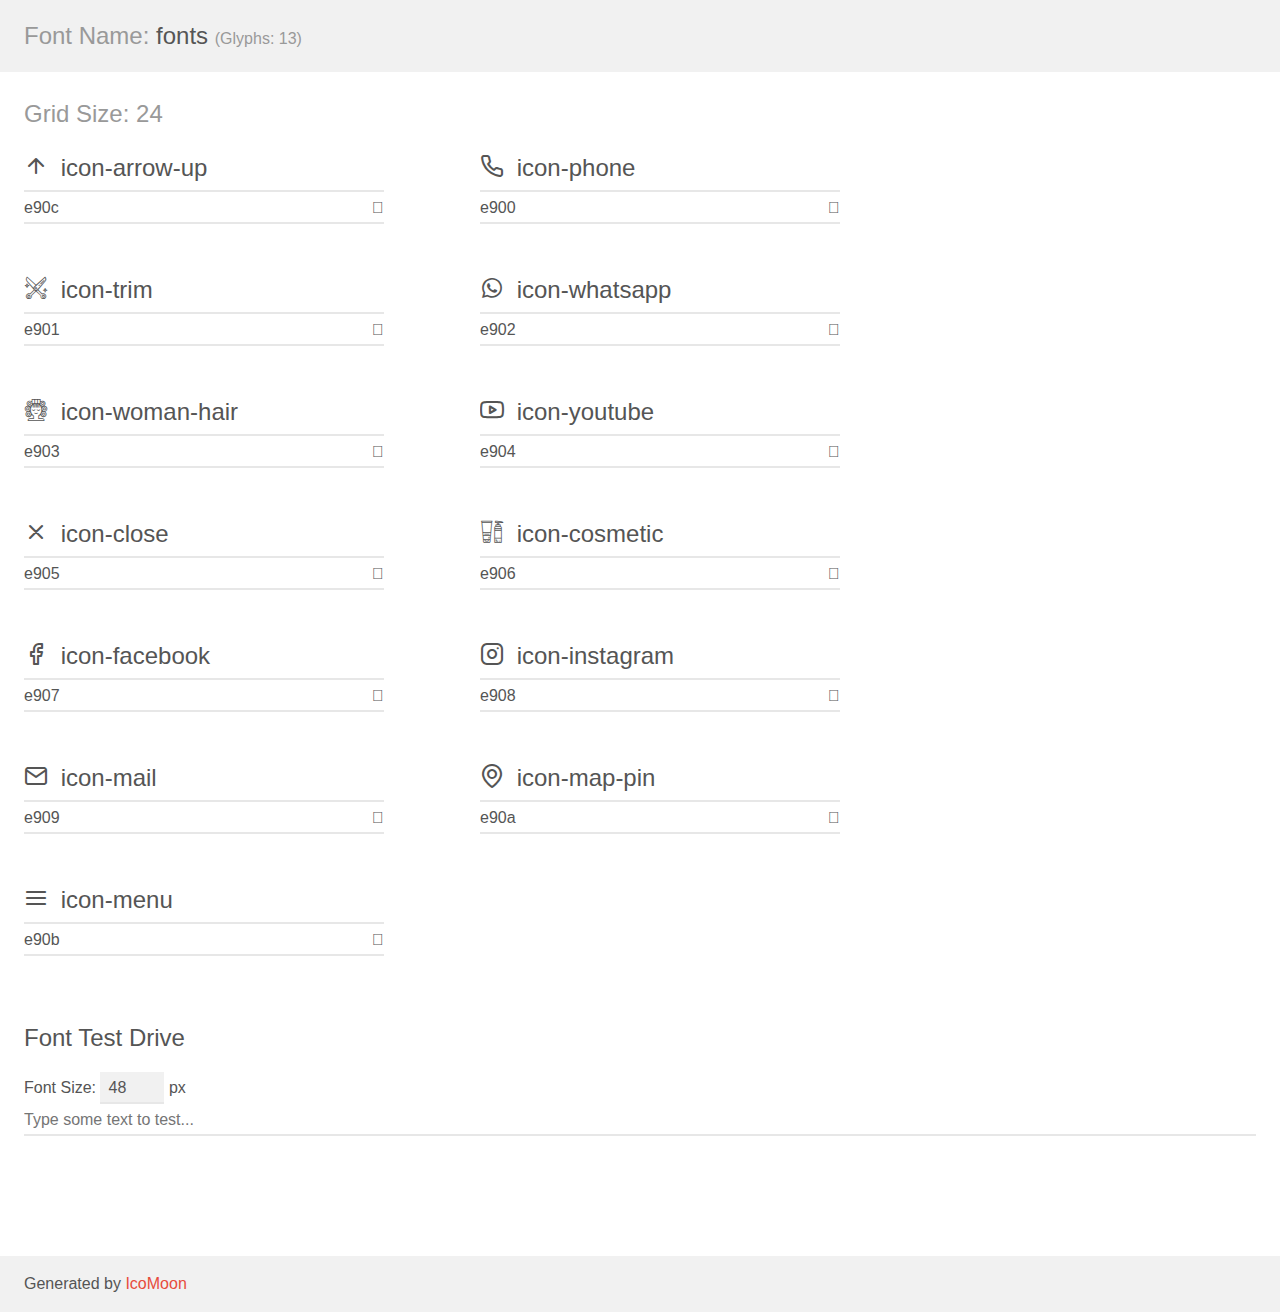
<file: assets/fonts/demo.html>
<!doctype html>
<html>
<head>
    <meta charset="utf-8">
    <title>IcoMoon Demo</title>
    <meta name="description" content="An Icon Font Generated By IcoMoon.io">
    <meta name="viewport" content="width=device-width, initial-scale=1">
    <link rel="stylesheet" href="demo-files/demo.css">
    <link rel="stylesheet" href="style.css"></head>
<body>
    <div class="bgc1 clearfix">
        <h1 class="mhmm mvm"><span class="fgc1">Font Name:</span> fonts <small class="fgc1">(Glyphs:&nbsp;13)</small></h1>
    </div>
    <div class="clearfix mhl ptl">
        <h1 class="mvm mtn fgc1">Grid Size: 24</h1>
        <div class="glyph fs1">
            <div class="clearfix bshadow0 pbs">
                <span class="icon-arrow-up"></span>
                <span class="mls"> icon-arrow-up</span>
            </div>
            <fieldset class="fs0 size1of1 clearfix hidden-false">
                <input type="text" readonly value="e90c" class="unit size1of2" />
                <input type="text" maxlength="1" readonly value="&#xe90c;" class="unitRight size1of2 talign-right" />
            </fieldset>
            <div class="fs0 bshadow0 clearfix hidden-true">
                <span class="unit pvs fgc1">liga: </span>
                <input type="text" readonly value="" class="liga unitRight" />
            </div>
        </div>
        <div class="glyph fs1">
            <div class="clearfix bshadow0 pbs">
                <span class="icon-phone"></span>
                <span class="mls"> icon-phone</span>
            </div>
            <fieldset class="fs0 size1of1 clearfix hidden-false">
                <input type="text" readonly value="e900" class="unit size1of2" />
                <input type="text" maxlength="1" readonly value="&#xe900;" class="unitRight size1of2 talign-right" />
            </fieldset>
            <div class="fs0 bshadow0 clearfix hidden-true">
                <span class="unit pvs fgc1">liga: </span>
                <input type="text" readonly value="" class="liga unitRight" />
            </div>
        </div>
        <div class="glyph fs1">
            <div class="clearfix bshadow0 pbs">
                <span class="icon-trim"></span>
                <span class="mls"> icon-trim</span>
            </div>
            <fieldset class="fs0 size1of1 clearfix hidden-false">
                <input type="text" readonly value="e901" class="unit size1of2" />
                <input type="text" maxlength="1" readonly value="&#xe901;" class="unitRight size1of2 talign-right" />
            </fieldset>
            <div class="fs0 bshadow0 clearfix hidden-true">
                <span class="unit pvs fgc1">liga: </span>
                <input type="text" readonly value="" class="liga unitRight" />
            </div>
        </div>
        <div class="glyph fs1">
            <div class="clearfix bshadow0 pbs">
                <span class="icon-whatsapp"></span>
                <span class="mls"> icon-whatsapp</span>
            </div>
            <fieldset class="fs0 size1of1 clearfix hidden-false">
                <input type="text" readonly value="e902" class="unit size1of2" />
                <input type="text" maxlength="1" readonly value="&#xe902;" class="unitRight size1of2 talign-right" />
            </fieldset>
            <div class="fs0 bshadow0 clearfix hidden-true">
                <span class="unit pvs fgc1">liga: </span>
                <input type="text" readonly value="" class="liga unitRight" />
            </div>
        </div>
        <div class="glyph fs1">
            <div class="clearfix bshadow0 pbs">
                <span class="icon-woman-hair"></span>
                <span class="mls"> icon-woman-hair</span>
            </div>
            <fieldset class="fs0 size1of1 clearfix hidden-false">
                <input type="text" readonly value="e903" class="unit size1of2" />
                <input type="text" maxlength="1" readonly value="&#xe903;" class="unitRight size1of2 talign-right" />
            </fieldset>
            <div class="fs0 bshadow0 clearfix hidden-true">
                <span class="unit pvs fgc1">liga: </span>
                <input type="text" readonly value="" class="liga unitRight" />
            </div>
        </div>
        <div class="glyph fs1">
            <div class="clearfix bshadow0 pbs">
                <span class="icon-youtube"></span>
                <span class="mls"> icon-youtube</span>
            </div>
            <fieldset class="fs0 size1of1 clearfix hidden-false">
                <input type="text" readonly value="e904" class="unit size1of2" />
                <input type="text" maxlength="1" readonly value="&#xe904;" class="unitRight size1of2 talign-right" />
            </fieldset>
            <div class="fs0 bshadow0 clearfix hidden-true">
                <span class="unit pvs fgc1">liga: </span>
                <input type="text" readonly value="" class="liga unitRight" />
            </div>
        </div>
        <div class="glyph fs1">
            <div class="clearfix bshadow0 pbs">
                <span class="icon-close"></span>
                <span class="mls"> icon-close</span>
            </div>
            <fieldset class="fs0 size1of1 clearfix hidden-false">
                <input type="text" readonly value="e905" class="unit size1of2" />
                <input type="text" maxlength="1" readonly value="&#xe905;" class="unitRight size1of2 talign-right" />
            </fieldset>
            <div class="fs0 bshadow0 clearfix hidden-true">
                <span class="unit pvs fgc1">liga: </span>
                <input type="text" readonly value="" class="liga unitRight" />
            </div>
        </div>
        <div class="glyph fs1">
            <div class="clearfix bshadow0 pbs">
                <span class="icon-cosmetic"></span>
                <span class="mls"> icon-cosmetic</span>
            </div>
            <fieldset class="fs0 size1of1 clearfix hidden-false">
                <input type="text" readonly value="e906" class="unit size1of2" />
                <input type="text" maxlength="1" readonly value="&#xe906;" class="unitRight size1of2 talign-right" />
            </fieldset>
            <div class="fs0 bshadow0 clearfix hidden-true">
                <span class="unit pvs fgc1">liga: </span>
                <input type="text" readonly value="" class="liga unitRight" />
            </div>
        </div>
        <div class="glyph fs1">
            <div class="clearfix bshadow0 pbs">
                <span class="icon-facebook"></span>
                <span class="mls"> icon-facebook</span>
            </div>
            <fieldset class="fs0 size1of1 clearfix hidden-false">
                <input type="text" readonly value="e907" class="unit size1of2" />
                <input type="text" maxlength="1" readonly value="&#xe907;" class="unitRight size1of2 talign-right" />
            </fieldset>
            <div class="fs0 bshadow0 clearfix hidden-true">
                <span class="unit pvs fgc1">liga: </span>
                <input type="text" readonly value="" class="liga unitRight" />
            </div>
        </div>
        <div class="glyph fs1">
            <div class="clearfix bshadow0 pbs">
                <span class="icon-instagram"></span>
                <span class="mls"> icon-instagram</span>
            </div>
            <fieldset class="fs0 size1of1 clearfix hidden-false">
                <input type="text" readonly value="e908" class="unit size1of2" />
                <input type="text" maxlength="1" readonly value="&#xe908;" class="unitRight size1of2 talign-right" />
            </fieldset>
            <div class="fs0 bshadow0 clearfix hidden-true">
                <span class="unit pvs fgc1">liga: </span>
                <input type="text" readonly value="" class="liga unitRight" />
            </div>
        </div>
        <div class="glyph fs1">
            <div class="clearfix bshadow0 pbs">
                <span class="icon-mail"></span>
                <span class="mls"> icon-mail</span>
            </div>
            <fieldset class="fs0 size1of1 clearfix hidden-false">
                <input type="text" readonly value="e909" class="unit size1of2" />
                <input type="text" maxlength="1" readonly value="&#xe909;" class="unitRight size1of2 talign-right" />
            </fieldset>
            <div class="fs0 bshadow0 clearfix hidden-true">
                <span class="unit pvs fgc1">liga: </span>
                <input type="text" readonly value="" class="liga unitRight" />
            </div>
        </div>
        <div class="glyph fs1">
            <div class="clearfix bshadow0 pbs">
                <span class="icon-map-pin"></span>
                <span class="mls"> icon-map-pin</span>
            </div>
            <fieldset class="fs0 size1of1 clearfix hidden-false">
                <input type="text" readonly value="e90a" class="unit size1of2" />
                <input type="text" maxlength="1" readonly value="&#xe90a;" class="unitRight size1of2 talign-right" />
            </fieldset>
            <div class="fs0 bshadow0 clearfix hidden-true">
                <span class="unit pvs fgc1">liga: </span>
                <input type="text" readonly value="" class="liga unitRight" />
            </div>
        </div>
        <div class="glyph fs1">
            <div class="clearfix bshadow0 pbs">
                <span class="icon-menu"></span>
                <span class="mls"> icon-menu</span>
            </div>
            <fieldset class="fs0 size1of1 clearfix hidden-false">
                <input type="text" readonly value="e90b" class="unit size1of2" />
                <input type="text" maxlength="1" readonly value="&#xe90b;" class="unitRight size1of2 talign-right" />
            </fieldset>
            <div class="fs0 bshadow0 clearfix hidden-true">
                <span class="unit pvs fgc1">liga: </span>
                <input type="text" readonly value="" class="liga unitRight" />
            </div>
        </div>
    </div>

    <!--[if gt IE 8]><!-->
    <div class="mhl clearfix mbl">
        <h1>Font Test Drive</h1>
        <label>
            Font Size: <input id="fontSize" type="number" class="textbox0 mbm"
            min="8" value="48" />
            px
        </label>
        <input id="testText" type="text" class="phl size1of1 mvl"
        placeholder="Type some text to test..." value=""/>
        <div id="testDrive" class="icon-" style="font-family: fonts">&nbsp;
        </div>
    </div>
    <!--<![endif]-->
    <div class="bgc1 clearfix">
        <p class="mhl">Generated by <a href="https://icomoon.io/app">IcoMoon</a></p>
    </div>

    <script src="demo-files/demo.js"></script>
</body>
</html>
</file>
<file: assets/fonts/demo-files/demo.css>
body {
  padding: 0;
  margin: 0;
  font-family: sans-serif;
  font-size: 1em;
  line-height: 1.5;
  color: #555;
  background: #fff;
}
h1 {
  font-size: 1.5em;
  font-weight: normal;
}
small {
  font-size: .66666667em;
}
a {
  color: #e74c3c;
  text-decoration: none;
}
a:hover, a:focus {
  box-shadow: 0 1px #e74c3c;
}
.bshadow0, input {
  box-shadow: inset 0 -2px #e7e7e7;
}
input:hover {
  box-shadow: inset 0 -2px #ccc;
}
input, fieldset {
  font-family: sans-serif;
  font-size: 1em;
  margin: 0;
  padding: 0;
  border: 0;
}
input {
  color: inherit;
  line-height: 1.5;
  height: 1.5em;
  padding: .25em 0;
}
input:focus {
  outline: none;
  box-shadow: inset 0 -2px #449fdb;
}
.glyph {
  font-size: 16px;
  width: 15em;
  padding-bottom: 1em;
  margin-right: 4em;
  margin-bottom: 1em;
  float: left;
  overflow: hidden;
}
.liga {
  width: 80%;
  width: calc(100% - 2.5em);
}
.talign-right {
  text-align: right;
}
.talign-center {
  text-align: center;
}
.bgc1 {
  background: #f1f1f1;
}
.fgc1 {
  color: #999;
}
.fgc0 {
  color: #000;
}
p {
  margin-top: 1em;
  margin-bottom: 1em;
}
.mvm {
  margin-top: .75em;
  margin-bottom: .75em;
}
.mtn {
  margin-top: 0;
}
.mtl, .mal {
  margin-top: 1.5em;
}
.mbl, .mal {
  margin-bottom: 1.5em;
}
.mal, .mhl {
  margin-left: 1.5em;
  margin-right: 1.5em;
}
.mhmm {
  margin-left: 1em;
  margin-right: 1em;
}
.mls {
  margin-left: .25em;
}
.ptl {
  padding-top: 1.5em;
}
.pbs, .pvs {
  padding-bottom: .25em;
}
.pvs, .pts {
  padding-top: .25em;
}
.unit {
  float: left;
}
.unitRight {
  float: right;
}
.size1of2 {
  width: 50%;
}
.size1of1 {
  width: 100%;
}
.clearfix:before, .clearfix:after {
  content: " ";
  display: table;
}
.clearfix:after {
  clear: both;
}
.hidden-true {
  display: none;
}
.textbox0 {
  width: 3em;
  background: #f1f1f1;
  padding: .25em .5em;
  line-height: 1.5;
  height: 1.5em;
}
#testDrive {
  display: block;
  padding-top: 24px;
  line-height: 1.5;
}
.fs0 {
  font-size: 16px;
}
.fs1 {
  font-size: 24px;
}
</file>
<file: assets/fonts/style.css>
@font-face {
  font-family: 'fonts';
  src:  url('fonts/fonts.eot?wj239c');
  src:  url('fonts/fonts.eot?wj239c#iefix') format('embedded-opentype'),
    url('fonts/fonts.ttf?wj239c') format('truetype'),
    url('fonts/fonts.woff?wj239c') format('woff'),
    url('fonts/fonts.svg?wj239c#fonts') format('svg');
  font-weight: normal;
  font-style: normal;
  font-display: block;
}

[class^="icon-"], [class*=" icon-"] {
  /* use !important to prevent issues with browser extensions that change fonts */
  font-family: 'fonts' !important;
  speak: never;
  font-style: normal;
  font-weight: normal;
  font-variant: normal;
  text-transform: none;
  line-height: 1;

  /* Better Font Rendering =========== */
  -webkit-font-smoothing: antialiased;
  -moz-osx-font-smoothing: grayscale;
}

.icon-arrow-up:before {
  content: "\e90c";
}
.icon-phone:before {
  content: "\e900";
}
.icon-trim:before {
  content: "\e901";
}
.icon-whatsapp:before {
  content: "\e902";
}
.icon-woman-hair:before {
  content: "\e903";
}
.icon-youtube:before {
  content: "\e904";
}
.icon-close:before {
  content: "\e905";
}
.icon-cosmetic:before {
  content: "\e906";
}
.icon-facebook:before {
  content: "\e907";
}
.icon-instagram:before {
  content: "\e908";
}
.icon-mail:before {
  content: "\e909";
}
.icon-map-pin:before {
  content: "\e90a";
}
.icon-menu:before {
  content: "\e90b";
}
</file>
